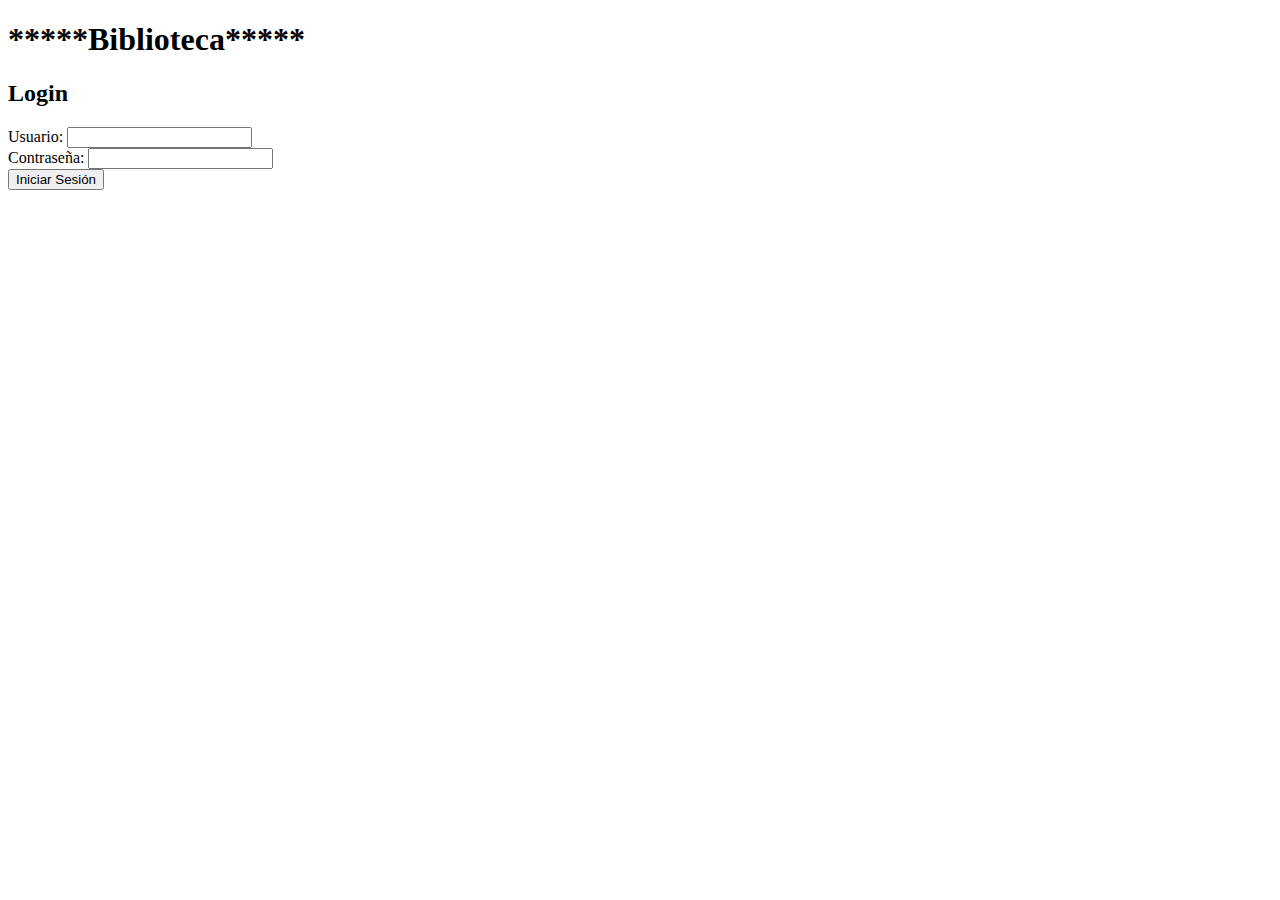
<file: biblioteca/index.html>
<!DOCTYPE html>
<html lang="es">
<head>
    <meta charset="UTF-8">
    <title>Biblioteca</title>
    <meta name="viewport" content="width=device-width, initial-scale=1.0">
    <link rel="stylesheet" href="style.css">
</head>
<body>
    <header>
        <h1>*****Biblioteca*****</h1>
    </header>
    <main>
        <h2>Login</h2>
        <form  id="formulario" action="login.php" method="post">
            <label for="username">Usuario:</label>
            <input type="text" id="username" name="username" required>
            <br>
            <label for="password">Contraseña:</label>
            <input type="password" id="password" name="password" required>
            <br>
            <button type="submit">Iniciar Sesión</button>
        </form>
    </main>
</body>
</html>
</file>
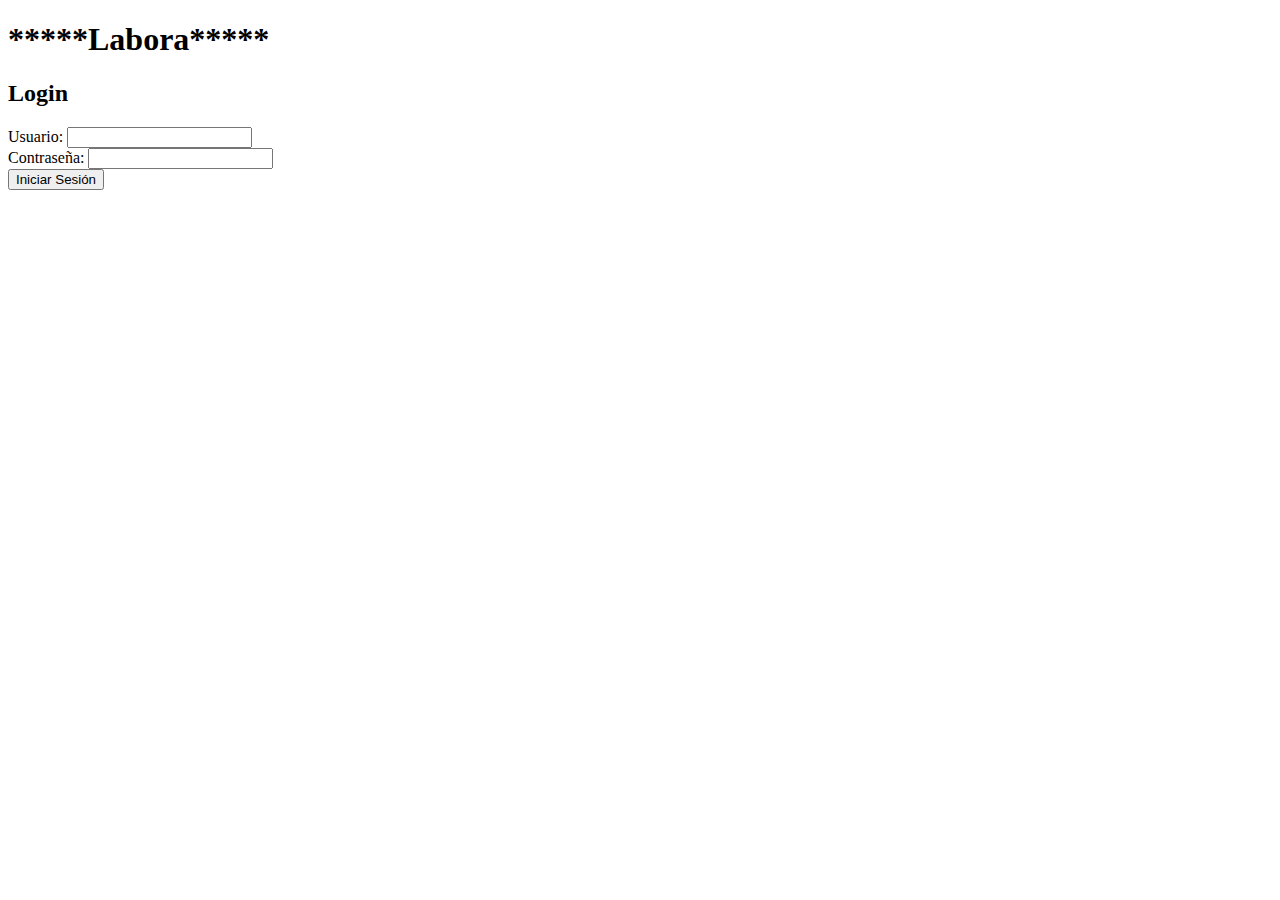
<file: labora/index.html>
<!DOCTYPE html>
<html lang="es">
<head>
    <meta charset="UTF-8">
    <title>Biblioteca</title>
    <meta name="viewport" content="width=device-width, initial-scale=1.0">
</head>
<body>
    <header>
        <h1>*****Labora*****</h1>
    </header>
    <main>
        <h2>Login</h2>
        <form  id="formulario" action="login.php" method="post">
            <label for="username">Usuario:</label>
            <input type="text" id="username" name="username" required>
            <br>
            <label for="password">Contraseña:</label>
            <input type="password" id="password" name="password" required>
            <br>
            <button type="submit">Iniciar Sesión</button>
        </form>
    </main>
</body>
</html>
</file>
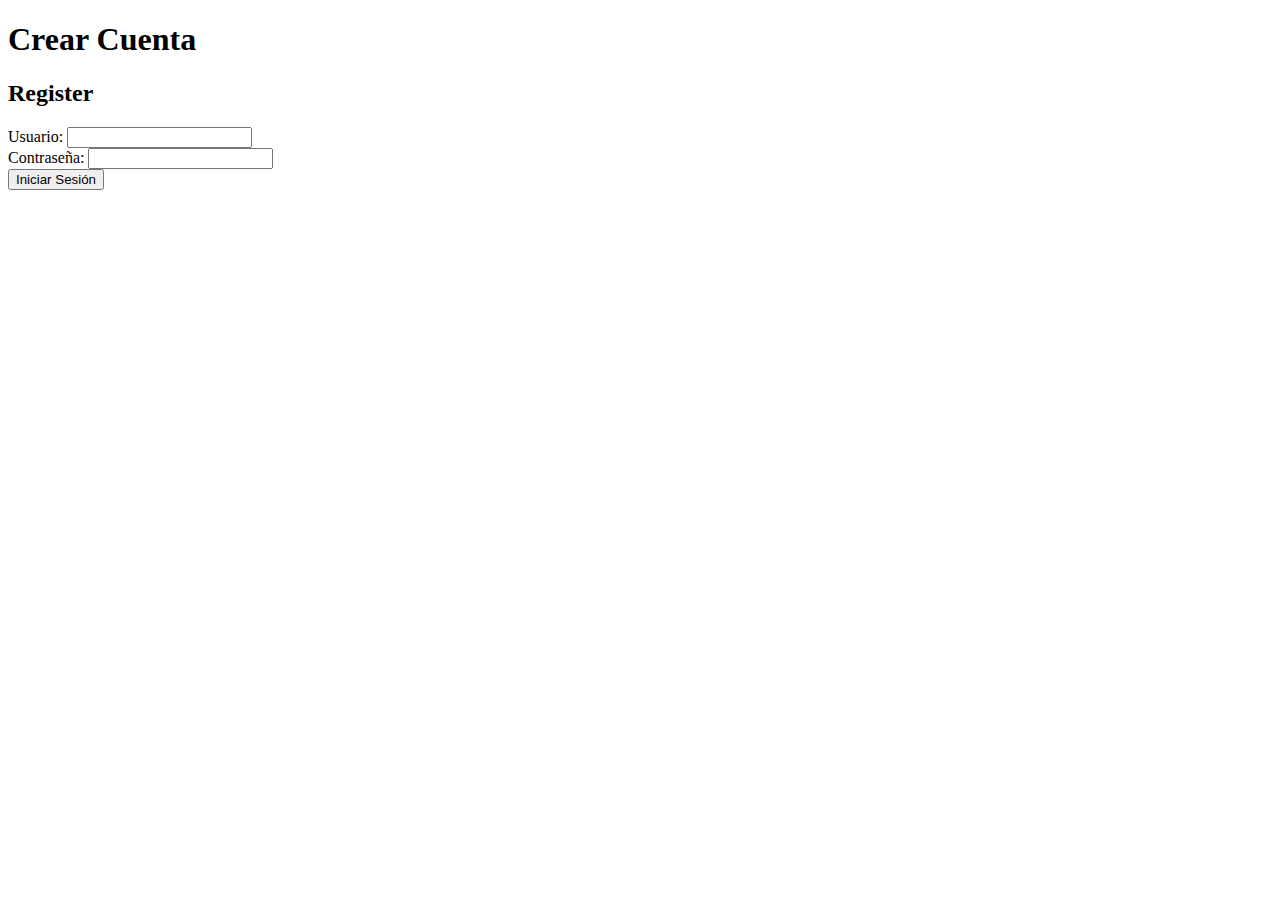
<file: biblioteca/crearCuenta.html>
<!DOCTYPE html>
<html lang="es">
<head>
    <meta charset="UTF-8">
    <title>Biblioteca</title>
    <meta name="viewport" content="width=device-width, initial-scale=1.0">
    <link rel="stylesheet" href="style.css">
</head>
<body>
    <header>
        <h1>Crear Cuenta</h1>
    </header>
    <main>
        <h2>Register</h2>
        <form  id="formulario" action="newUser.php" method="post">
            <label for="username">Usuario:</label>
            <input type="text" id="username" name="username" required>
            <br>
            <label for="password">Contraseña:</label>
            <input type="password" id="password" name="password" required>
            <br>
            <button type="submit">Iniciar Sesión</button>
        </form>
    </main>
</body>
</html>
</file>
<file: biblioteca/style.css>
.boton{
    background-color: orange; /* Verde */
    border: none;
    color: white;
    padding: 15px 32px;
    text-align: center;
    text-decoration: none;
        display: inline-block;
    font-size: 16px;
    margin: 4px 2px;
    cursor: pointer;

}
table{
    border-collapse: collapse;
    width: 100%;
    margin-top: 20px;
}
th, td {
    border: 1px solid #ddd;
    padding: 8px;
    text-align: left;
}   
th {
    background-color: #f2f2f2;
}
</file>
